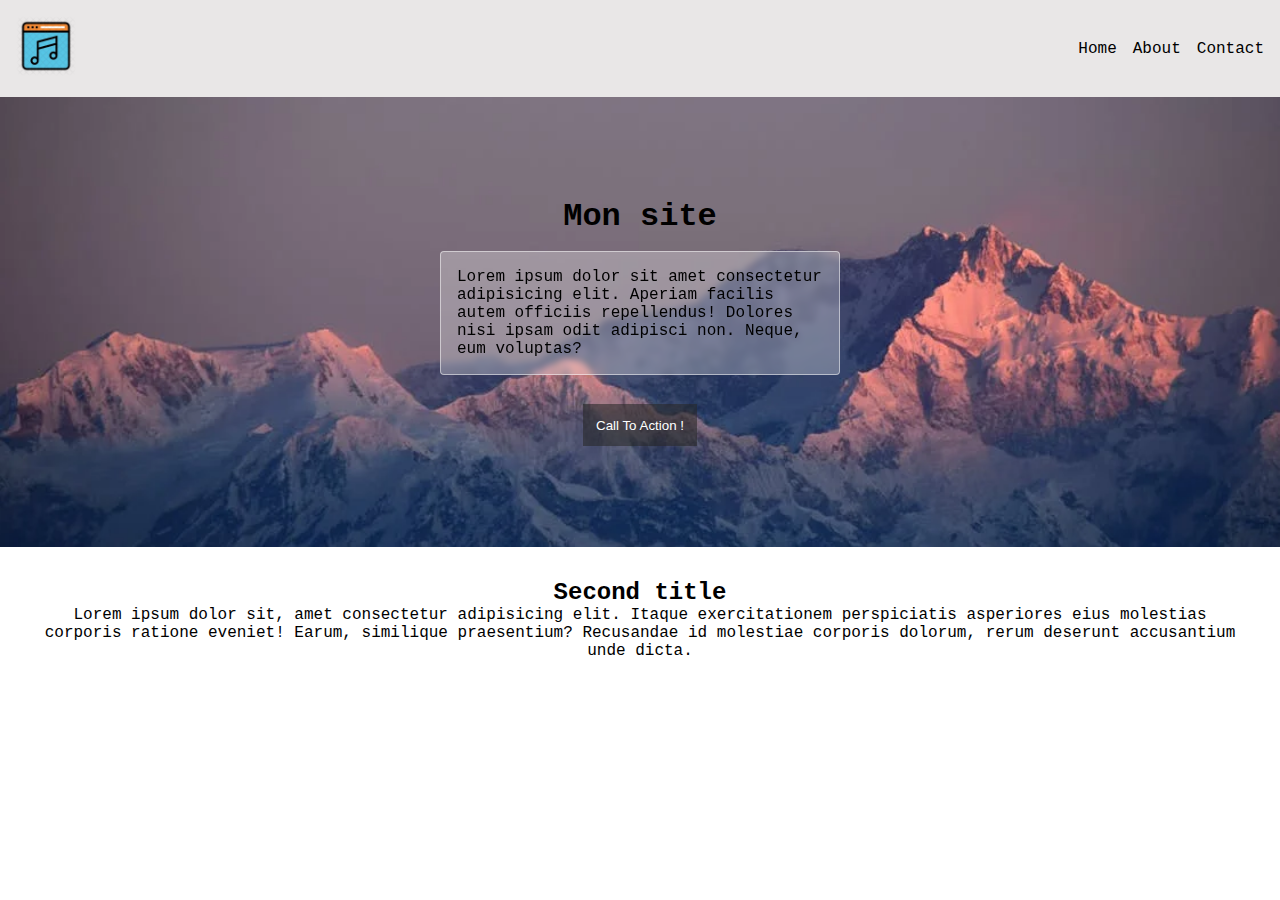
<file: index.html>
<!DOCTYPE html>
<html lang="fr">
	<head>
		<meta charset="UTF-8" />
		<meta name="viewport" content="width=device-width, initial-scale=1.0" />
		<title>mon cool site</title>
		<link rel="stylesheet" href="style.css" />
		<link rel="shortcut icon" href="./assets/favicon.ico" type="image/x-icon" />
		<meta name="description" content="mon site test blah blah" />
		<meta name="author" content="martin" />
	</head>
	<body>
		<header class="header">
			<nav>
				<a href="#">
					<img src="./assets/icon.webp" alt="site icon" />
				</a>

				<ul>
					<li><a href="/index.html"> Home</a></li>
					<li><a href="./about.html"> About </a></li>
					<li><a href="./contact.html"> Contact </a></li>
				</ul>
			</nav>
		</header>
		<main>
			<section class="main_section">
				<h1>Mon site</h1>
				<p>
					Lorem ipsum dolor sit amet consectetur adipisicing elit. Aperiam
					facilis autem officiis repellendus! Dolores nisi ipsam odit adipisci
					non. Neque, eum voluptas?
				</p>
				<button id="btn">Call To Action !</button>
			</section>
			<section class="second_section">
				<h2 id="st">Second title</h2>
				<p>
					Lorem ipsum dolor sit, amet consectetur adipisicing elit. Itaque
					exercitationem perspiciatis asperiores eius molestias corporis ratione
					eveniet! Earum, similique praesentium? Recusandae id molestiae
					corporis dolorum, rerum deserunt accusantium unde dicta.
				</p>
			</section>
		</main>
		<footer></footer>
		<script src="./script.js"></script>
	</body>
</html>
</file>
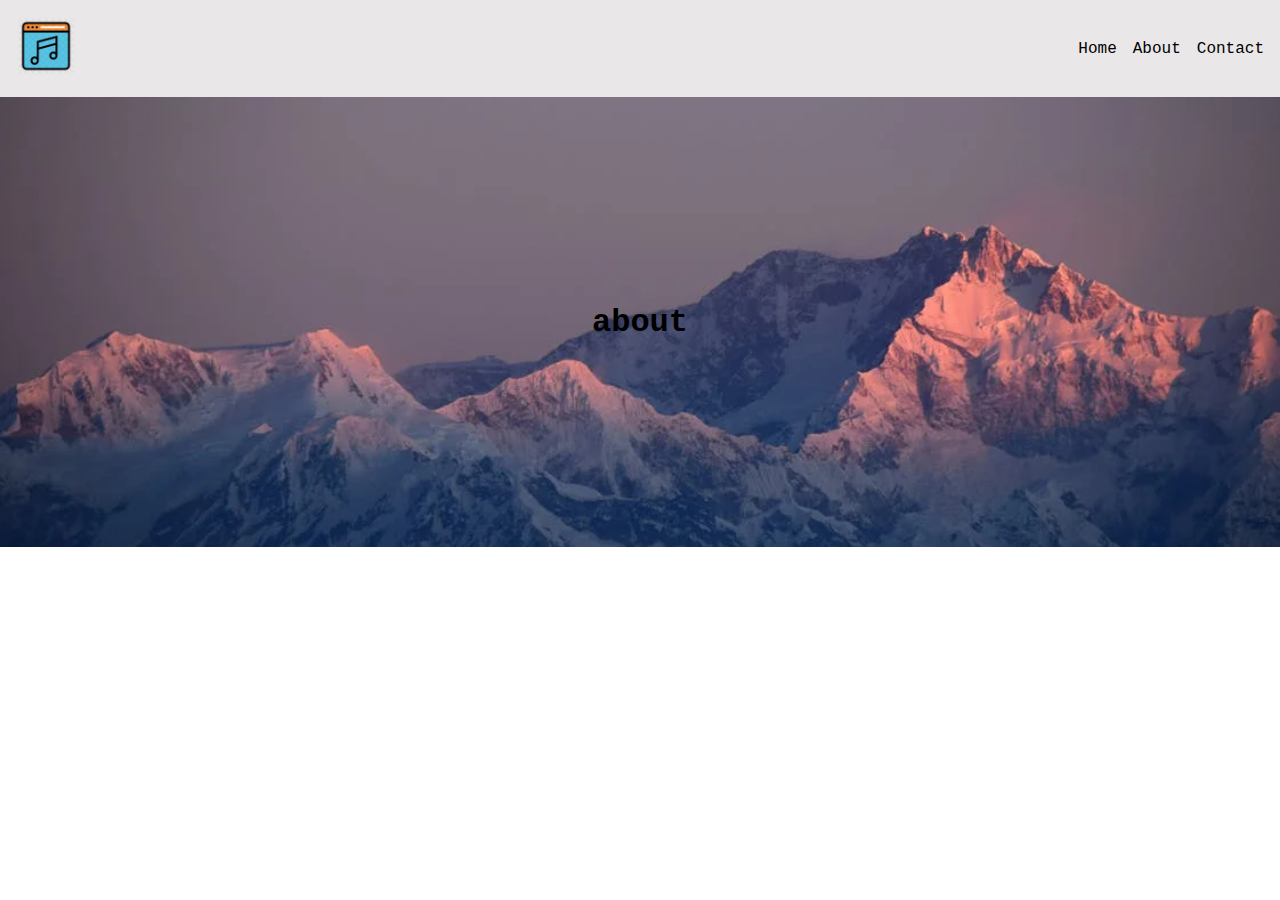
<file: about.html>
<!DOCTYPE html>
<html lang="fr">
	<head>
		<meta charset="UTF-8" />
		<meta name="viewport" content="width=device-width, initial-scale=1.0" />
		<title>mon cool site</title>
		<link rel="stylesheet" href="style.css" />
	</head>
	<body>
		<header class="header">
			<nav>
				<a href="/index.html">
					<img src="./assets/icon.webp" alt="site icon" />
				</a>

				<ul>
					<li><a href="./index.html"> Home</a></li>
					<li><a href="./about.html"> About </a></li>
					<li><a href="./contact.html"> Contact </a></li>
				</ul>
			</nav>
		</header>
		<main>
			<section class="main_section">
				<h1>about</h1>
			</section>
		</main>
		<footer></footer>
	</body>
</html>
</file>
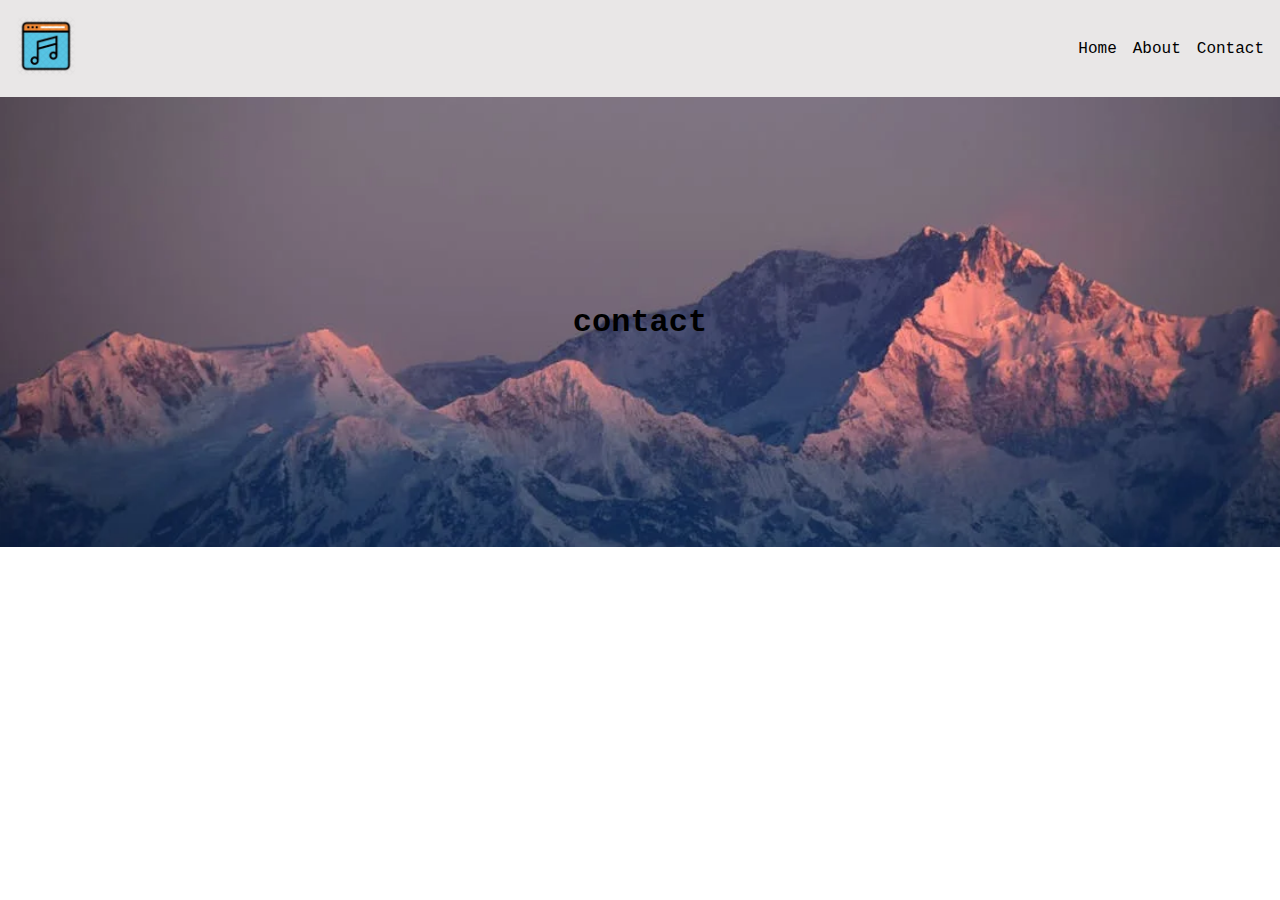
<file: contact.html>
<!DOCTYPE html>
<html lang="fr">
	<head>
		<meta charset="UTF-8" />
		<meta name="viewport" content="width=device-width, initial-scale=1.0" />
		<title>mon cool site</title>
		<link rel="stylesheet" href="style.css" />
	</head>
	<body>
		<header class="header">
			<nav>
				<a href="./index.html">
					<img src="./assets/icon.webp" alt="site icon" />
				</a>

				<ul>
					<li><a href="./index.html"> Home</a></li>
					<li><a href="./about.html"> About </a></li>
					<li><a href="./contact.html"> Contact </a></li>
				</ul>
			</nav>
		</header>
		<main>
			<section class="main_section">
				<h1>contact</h1>
			</section>
		</main>
		<footer></footer>
	</body>
</html>
</file>
<file: style.css>
@import "./css/header.css";
@import "./css/main_section.css";
@import "./css/second_section.css";

* {
	margin: 0;
	padding: 0;
	box-sizing: border-box;
}

body {
	font-family: "Courier New", Courier, monospace;
}

ul,
li {
	list-style: none;
}

a {
	text-decoration: none;
	color: inherit;
}

a:hover {
	color: red;
}

.red-text {
	color: red;
}
</file>
